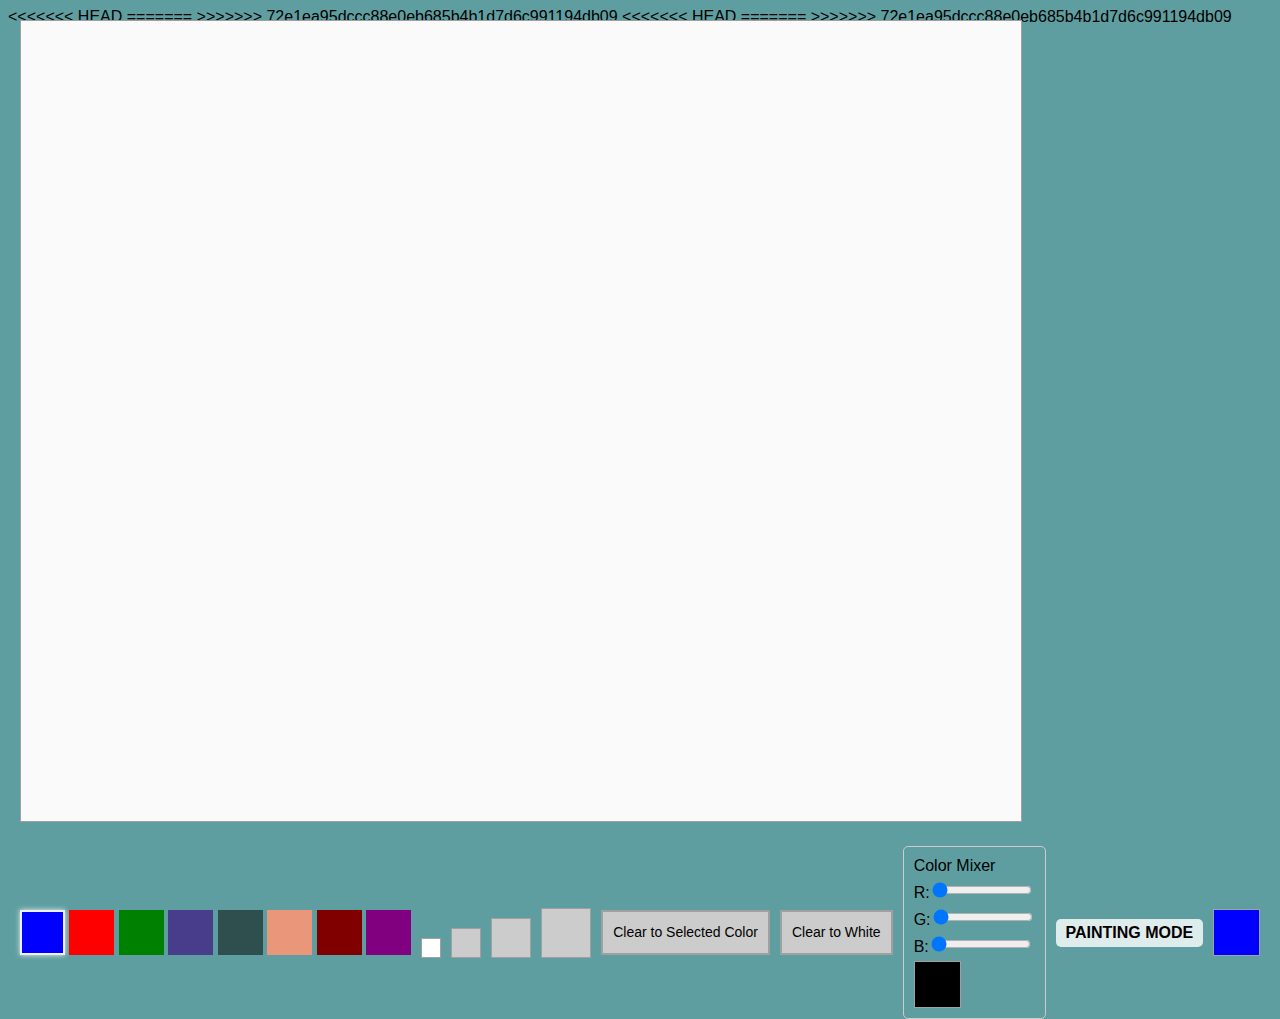
<file: index.html>
<!doctype html>
<html lang="en">
	<head>
		<title>Painting Canvas</title>
		
<<<<<<< HEAD
		<link rel="stylesheet" href="style.css">
		
=======
		<style>
			/*
			 * CSS: The project's style sheet.
			 * It defines the layout, colors, and appearance of all the elements on the page.
			 */

			body {
				background-color: #5F9EA0;
				font-family: sans-serif;
			}

			/* Main container for the entire application */
			#cw1MainContainer {
				position: absolute;
				left: 20px;
				top: 20px;
			}
			
			/* Styling for the drawing canvas */
			canvas {
				background-color: #fafafa;
				border: 1px solid #a0a0a0;
				cursor: crosshair; /* Changes the mouse cursor to a crosshair when over the canvas */
			}
			
			/* Container for all the control buttons and sliders */
			.controls-container {
				display: flex; /* Uses Flexbox for flexible layout */
				flex-wrap: wrap;
				gap: 10px; /* Adds space between the buttons and other tools */
				margin-top: 20px;
				align-items: center; /* Vertically aligns items in the center */
			}

			/* Base style for all square tools (colors, blender, etc.) */
			.tool {
				width: 45px;
				height: 45px;
				border: 2px solid #a0a0a0;
				cursor: pointer;
				background-color: #ccc;
			}
			
			.tool:hover {
				border: 2px solid #f0f0f0;
			}

			/* Specific style for color selection tools */
			.color-tool {
				border: 2px solid transparent; /* Starts with a transparent border */
				transition: border 0.3s, box-shadow 0.3s; /* Adds a smooth animation effect */
			}

			/* Style for the currently active color tool */
			.color-tool.active {
				border: 2px solid #f0f0f0;
				box-shadow: 0 0 5px #f0f0f0;
			}

			/* Style for the preview boxes (current color, blender) */
			.preview-box {
				width: 45px;
				height: 45px;
				border: 1px solid #a0a0a0;
				background-color: #fff;
			}

			/* Style for brush size buttons */
			.brush-size-btn {
				border: 1px solid #a0a0a0;
				cursor: pointer;
				background-color: #ccc;
				transition: background-color 0.3s;
			}

			/* Style for the active brush size button */
			.brush-size-btn.active {
				background-color: #fff;
			}

			/* Style for the mode display text */
			#mode-display {
				font-weight: bold;
				margin-left: auto;
				padding: 5px 10px;
				background-color: rgba(255, 255, 255, 0.8);
				border-radius: 5px;
			}
			
			/* Container for the color blender sliders */
			.blend-container {
				display: flex;
				flex-direction: column;
				gap: 5px;
				border: 1px solid #ccc;
				padding: 10px;
				border-radius: 5px;
			}

			.color-slider {
				width: 100px;
			}

			/* Style for the larger, non-square buttons like "Clear" */
			.clear-button {
				height: 45px;
				border: 2px solid #a0a0a0;
				cursor: pointer;
				background-color: #ccc;
				padding: 0 10px;
				white-space: nowrap; /* Prevents text from wrapping to a new line */
				font-size: 14px;
				line-height: 41px; /* Centers the text vertically */
				box-sizing: border-box;
			}
		</style>
>>>>>>> 72e1ea95dccc88e0eb685b4b1d7d6c991194db09
	</head>
	
	<body>
		<div id="cw1MainContainer">
			<div id="cw1CanvasContainer">
				<canvas id="cw1Canvas"></canvas>
			</div>

			<div class="controls-container">
				<div id="colour-tools">
					<button class="tool color-tool active" style="background-color: #0000ff;"></button>
					<button class="tool color-tool" style="background-color: #ff0000;"></button>
					<button class="tool color-tool" style="background-color: #008000;"></button>
					<button class="tool color-tool" style="background-color: #483D8B;"></button>
					<button class="tool color-tool" style="background-color: #2F4F4F;"></button>
					<button class="tool color-tool" style="background-color: #E9967A;"></button>
					<button class="tool color-tool" style="background-color: #800000;"></button>
					<button class="tool color-tool" style="background-color: #800080;"></button>
				</div>
				
				<div id="brush-size-tools" style="display: flex; align-items: flex-end; gap: 10px;">
					<button class="brush-size-btn active" style="width:20px; height:20px;" data-size="10"></button>
					<button class="brush-size-btn" style="width:30px; height:30px;" data-size="15"></button>
					<button class="brush-size-btn" style="width:40px; height:40px;" data-size="20"></button>
					<button class="brush-size-btn" style="width:50px; height:50px;" data-size="25"></button>
				</div>

				<button class="clear-button" id="clear-canvas-btn">Clear to Selected Color</button>
				<button class="clear-button" id="clear-white-btn">Clear to White</button>
				
				<div class="blend-container">
					<label>Color Mixer</label>
					<label>R:<input type="range" class="color-slider" id="redValue" min="0" max="255" value="0"></label>
					<label>G:<input type="range" class="color-slider" id="greenValue" min="0" max="255" value="0"></label>
					<label>B:<input type="range" class="color-slider" id="blueValue" min="0" max="255" value="0"></label>
					<div id="blendColour" class="preview-box tool"></div>
				</div>

				<div id="mode-display">PAINTING MODE</div>
				<div id="current-color-preview" class="preview-box" style="background-color: #0000ff;"></div>
			</div>
		</div>

<<<<<<< HEAD
		<script src="script.js"></script>
	</body>
</html>
=======
		<script>
			/*
			 * JavaScript: The project's core logic.
			 * This code makes the application interactive and controls its behavior.
			 */
			document.addEventListener('DOMContentLoaded', () => {
				// Get references to all HTML elements we need to interact with
				const canvas = document.getElementById('cw1Canvas');
				const ctx = canvas.getContext('2d');
				const colorTools = document.querySelectorAll('.color-tool');
				const brushSizeTools = document.querySelectorAll('.brush-size-btn');
				const clearBtn = document.getElementById('clear-canvas-btn');
				const clearWhiteBtn = document.getElementById('clear-white-btn'); 
				const modeDisplay = document.getElementById('mode-display');
				const colorPreview = document.getElementById('current-color-preview');
				const blendColourBox = document.getElementById('blendColour');
				const redSlider = document.getElementById('redValue');
				const greenSlider = document.getElementById('greenValue');
				const blueSlider = document.getElementById('blueValue');
				
				// Variables to store the current state of our tools
				let currentFillColor = '#0000ff';
				let currentBrushSize = 10;
				
				// Set the initial canvas size
				canvas.width = 1000;
				canvas.height = 800;
				
				// Function to draw or erase on the canvas
				function paint(x, y, size, isErasing) {
					// Determines the fill color based on whether we are erasing or painting
					ctx.fillStyle = isErasing ? getComputedStyle(canvas).backgroundColor : currentFillColor;
					const halfSize = size / 2;
					// Draws a filled rectangle at the mouse's position
					ctx.fillRect(x - halfSize, y - halfSize, size, size);
				}
				
				// Event listener for mouse movement over the canvas
				canvas.addEventListener('mousemove', (e) => {
					// Get the canvas's position on the screen to calculate accurate mouse coordinates
					const canvasRect = canvas.getBoundingClientRect();
					const mouseX = e.clientX - canvasRect.left;
					const mouseY = e.clientY - canvasRect.top;
					
					if (e.buttons === 1) { // Check if the left mouse button is pressed
						if (e.shiftKey) { // Check if the Shift key is also pressed
							modeDisplay.textContent = 'ERASE MODE';
							paint(mouseX, mouseY, currentBrushSize, true); // Call paint function with erase set to true
						} else {
							modeDisplay.textContent = 'PAINTING MODE';
							paint(mouseX, mouseY, currentBrushSize, false); // Call paint function normally
						}
					} else {
						modeDisplay.textContent = 'IDLE'; // Display a message when no drawing is happening
					}
				});

				// Event listener for color selection buttons
				colorTools.forEach(tool => {
					tool.addEventListener('click', (e) => {
						// Remove 'active' class from all color tools
						colorTools.forEach(t => t.classList.remove('active'));
						// Add 'active' class to the clicked tool
						e.target.classList.add('active');
						// Update the current fill color and the preview box
						currentFillColor = e.target.style.backgroundColor;
						colorPreview.style.backgroundColor = currentFillColor;
					});
				});

				// Event listener for brush size selection buttons
				brushSizeTools.forEach(tool => {
					tool.addEventListener('click', (e) => {
						// Remove 'active' class from all brush size buttons
						brushSizeTools.forEach(t => t.classList.remove('active'));
						// Add 'active' class to the clicked button
						e.target.classList.add('active');
						// Update the current brush size from the data attribute
						currentBrushSize = parseInt(e.target.dataset.size);
						// Update the size of the preview box to match the brush size
						colorPreview.style.width = `${currentBrushSize}px`;
						colorPreview.style.height = `${currentBrushSize}px`;
					});
				});
				
				// Event listener for clearing the canvas with the selected color
				clearBtn.addEventListener('click', () => {
					// Sets the canvas background to the current fill color
					canvas.style.backgroundColor = currentFillColor;
					// Clears the canvas drawings
					ctx.clearRect(0, 0, canvas.width, canvas.height);
				});

				// Event listener for clearing the canvas to white
				clearWhiteBtn.addEventListener('click', () => {
					// Sets the canvas background to a solid white color
					canvas.style.backgroundColor = '#ffffff'; 
					// Clears the canvas drawings
					ctx.clearRect(0, 0, canvas.width, canvas.height);
				});

				// Function to update the blended color preview
				function updateBlendedColor() {
					// Get the values from the color sliders
					const r = redSlider.value;
					const g = greenSlider.value;
					const b = blueSlider.value;
					// Create an RGB string and update the blender preview box
					const blendedColor = `rgb(${r}, ${g}, ${b})`;
					blendColourBox.style.backgroundColor = blendedColor;
				}
				
				// Attach listeners to the sliders to call the update function whenever their value changes
				redSlider.addEventListener('input', updateBlendedColor);
				greenSlider.addEventListener('input', updateBlendedColor);
				blueSlider.addEventListener('input', updateBlendedColor);
				updateBlendedColor(); // Initial call to set the color of the blender box on page load

				// Event listener for selecting the blended color as the main color
				blendColourBox.addEventListener('click', (e) => {
					// Remove the 'active' class from all other color tools
					colorTools.forEach(t => t.classList.remove('active'));
					// Update the main fill color and the color preview box
					currentFillColor = e.target.style.backgroundColor;
					colorPreview.style.backgroundColor = currentFillColor;
				});
			});
		</script>
	</body>
</html>
>>>>>>> 72e1ea95dccc88e0eb685b4b1d7d6c991194db09
</file>
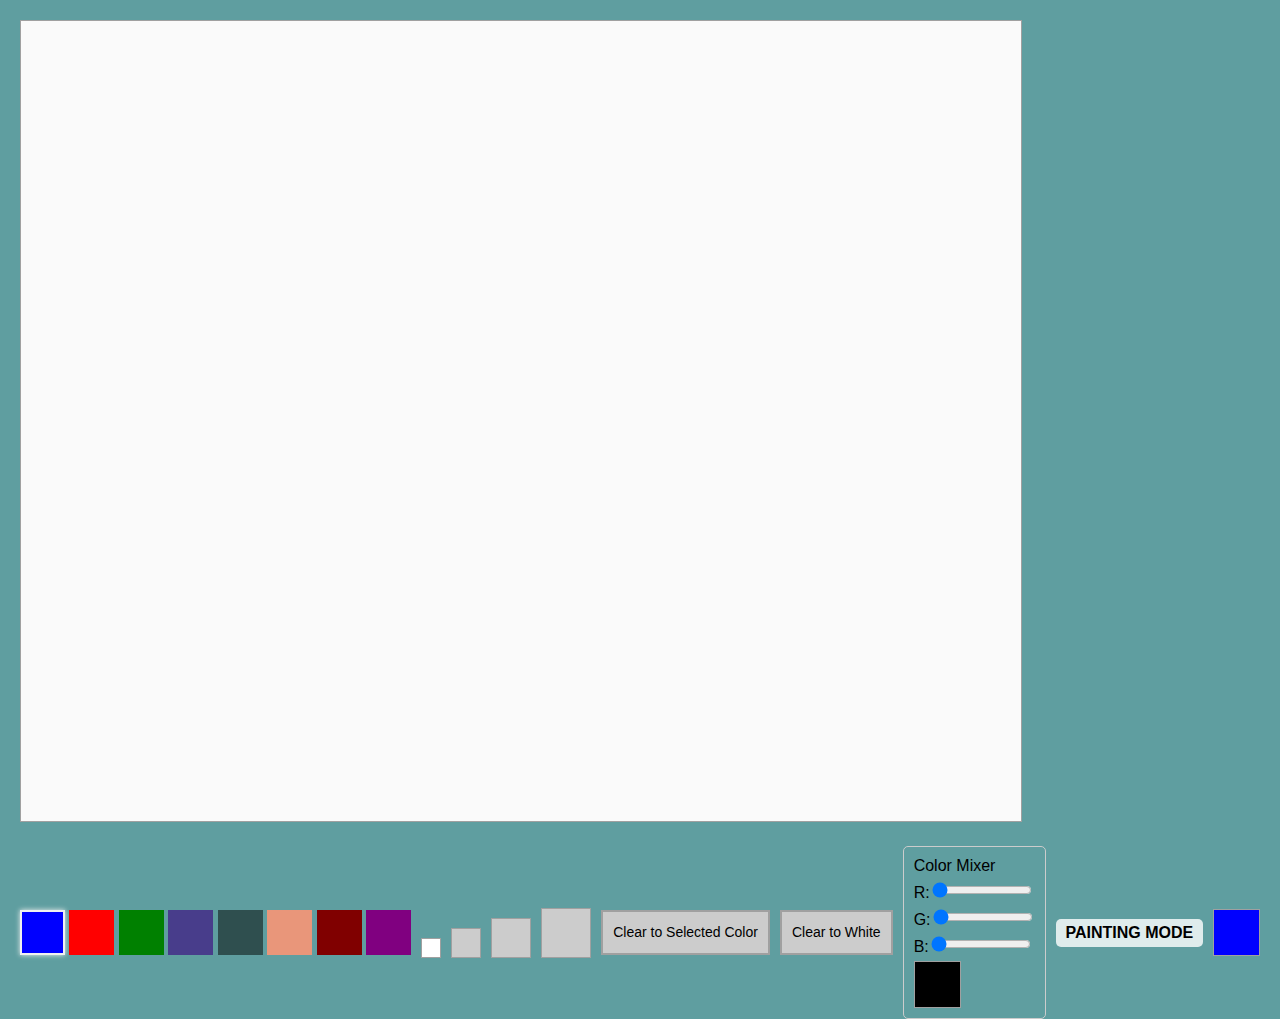
<file: index.html.html>
<!doctype html>
<html lang="en">
	<head>
		<title>Painting Canvas</title>
		
		<style>
			/*
			 * CSS: The project's style sheet.
			 * It defines the layout, colors, and appearance of all the elements on the page.
			 */

			body {
				background-color: #5F9EA0;
				font-family: sans-serif;
			}

			/* Main container for the entire application */
			#cw1MainContainer {
				position: absolute;
				left: 20px;
				top: 20px;
			}
			
			/* Styling for the drawing canvas */
			canvas {
				background-color: #fafafa;
				border: 1px solid #a0a0a0;
				cursor: crosshair; /* Changes the mouse cursor to a crosshair when over the canvas */
			}
			
			/* Container for all the control buttons and sliders */
			.controls-container {
				display: flex; /* Uses Flexbox for flexible layout */
				flex-wrap: wrap;
				gap: 10px; /* Adds space between the buttons and other tools */
				margin-top: 20px;
				align-items: center; /* Vertically aligns items in the center */
			}

			/* Base style for all square tools (colors, blender, etc.) */
			.tool {
				width: 45px;
				height: 45px;
				border: 2px solid #a0a0a0;
				cursor: pointer;
				background-color: #ccc;
			}
			
			.tool:hover {
				border: 2px solid #f0f0f0;
			}

			/* Specific style for color selection tools */
			.color-tool {
				border: 2px solid transparent; /* Starts with a transparent border */
				transition: border 0.3s, box-shadow 0.3s; /* Adds a smooth animation effect */
			}

			/* Style for the currently active color tool */
			.color-tool.active {
				border: 2px solid #f0f0f0;
				box-shadow: 0 0 5px #f0f0f0;
			}

			/* Style for the preview boxes (current color, blender) */
			.preview-box {
				width: 45px;
				height: 45px;
				border: 1px solid #a0a0a0;
				background-color: #fff;
			}

			/* Style for brush size buttons */
			.brush-size-btn {
				border: 1px solid #a0a0a0;
				cursor: pointer;
				background-color: #ccc;
				transition: background-color 0.3s;
			}

			/* Style for the active brush size button */
			.brush-size-btn.active {
				background-color: #fff;
			}

			/* Style for the mode display text */
			#mode-display {
				font-weight: bold;
				margin-left: auto;
				padding: 5px 10px;
				background-color: rgba(255, 255, 255, 0.8);
				border-radius: 5px;
			}
			
			/* Container for the color blender sliders */
			.blend-container {
				display: flex;
				flex-direction: column;
				gap: 5px;
				border: 1px solid #ccc;
				padding: 10px;
				border-radius: 5px;
			}

			.color-slider {
				width: 100px;
			}

			/* Style for the larger, non-square buttons like "Clear" */
			.clear-button {
				height: 45px;
				border: 2px solid #a0a0a0;
				cursor: pointer;
				background-color: #ccc;
				padding: 0 10px;
				white-space: nowrap; /* Prevents text from wrapping to a new line */
				font-size: 14px;
				line-height: 41px; /* Centers the text vertically */
				box-sizing: border-box;
			}
		</style>
	</head>
	
	<body>
		<div id="cw1MainContainer">
			<div id="cw1CanvasContainer">
				<canvas id="cw1Canvas"></canvas>
			</div>

			<div class="controls-container">
				<div id="colour-tools">
					<button class="tool color-tool active" style="background-color: #0000ff;"></button>
					<button class="tool color-tool" style="background-color: #ff0000;"></button>
					<button class="tool color-tool" style="background-color: #008000;"></button>
					<button class="tool color-tool" style="background-color: #483D8B;"></button>
					<button class="tool color-tool" style="background-color: #2F4F4F;"></button>
					<button class="tool color-tool" style="background-color: #E9967A;"></button>
					<button class="tool color-tool" style="background-color: #800000;"></button>
					<button class="tool color-tool" style="background-color: #800080;"></button>
				</div>
				
				<div id="brush-size-tools" style="display: flex; align-items: flex-end; gap: 10px;">
					<button class="brush-size-btn active" style="width:20px; height:20px;" data-size="10"></button>
					<button class="brush-size-btn" style="width:30px; height:30px;" data-size="15"></button>
					<button class="brush-size-btn" style="width:40px; height:40px;" data-size="20"></button>
					<button class="brush-size-btn" style="width:50px; height:50px;" data-size="25"></button>
				</div>

				<button class="clear-button" id="clear-canvas-btn">Clear to Selected Color</button>
				<button class="clear-button" id="clear-white-btn">Clear to White</button>
				
				<div class="blend-container">
					<label>Color Mixer</label>
					<label>R:<input type="range" class="color-slider" id="redValue" min="0" max="255" value="0"></label>
					<label>G:<input type="range" class="color-slider" id="greenValue" min="0" max="255" value="0"></label>
					<label>B:<input type="range" class="color-slider" id="blueValue" min="0" max="255" value="0"></label>
					<div id="blendColour" class="preview-box tool"></div>
				</div>

				<div id="mode-display">PAINTING MODE</div>
				<div id="current-color-preview" class="preview-box" style="background-color: #0000ff;"></div>
			</div>
		</div>

		<script>
			/*
			 * JavaScript: The project's core logic.
			 * This code makes the application interactive and controls its behavior.
			 */
			document.addEventListener('DOMContentLoaded', () => {
				// Get references to all HTML elements we need to interact with
				const canvas = document.getElementById('cw1Canvas');
				const ctx = canvas.getContext('2d');
				const colorTools = document.querySelectorAll('.color-tool');
				const brushSizeTools = document.querySelectorAll('.brush-size-btn');
				const clearBtn = document.getElementById('clear-canvas-btn');
				const clearWhiteBtn = document.getElementById('clear-white-btn'); 
				const modeDisplay = document.getElementById('mode-display');
				const colorPreview = document.getElementById('current-color-preview');
				const blendColourBox = document.getElementById('blendColour');
				const redSlider = document.getElementById('redValue');
				const greenSlider = document.getElementById('greenValue');
				const blueSlider = document.getElementById('blueValue');
				
				// Variables to store the current state of our tools
				let currentFillColor = '#0000ff';
				let currentBrushSize = 10;
				
				// Set the initial canvas size
				canvas.width = 1000;
				canvas.height = 800;
				
				// Function to draw or erase on the canvas
				function paint(x, y, size, isErasing) {
					// Determines the fill color based on whether we are erasing or painting
					ctx.fillStyle = isErasing ? getComputedStyle(canvas).backgroundColor : currentFillColor;
					const halfSize = size / 2;
					// Draws a filled rectangle at the mouse's position
					ctx.fillRect(x - halfSize, y - halfSize, size, size);
				}
				
				// Event listener for mouse movement over the canvas
				canvas.addEventListener('mousemove', (e) => {
					// Get the canvas's position on the screen to calculate accurate mouse coordinates
					const canvasRect = canvas.getBoundingClientRect();
					const mouseX = e.clientX - canvasRect.left;
					const mouseY = e.clientY - canvasRect.top;
					
					if (e.buttons === 1) { // Check if the left mouse button is pressed
						if (e.shiftKey) { // Check if the Shift key is also pressed
							modeDisplay.textContent = 'ERASE MODE';
							paint(mouseX, mouseY, currentBrushSize, true); // Call paint function with erase set to true
						} else {
							modeDisplay.textContent = 'PAINTING MODE';
							paint(mouseX, mouseY, currentBrushSize, false); // Call paint function normally
						}
					} else {
						modeDisplay.textContent = 'IDLE'; // Display a message when no drawing is happening
					}
				});

				// Event listener for color selection buttons
				colorTools.forEach(tool => {
					tool.addEventListener('click', (e) => {
						// Remove 'active' class from all color tools
						colorTools.forEach(t => t.classList.remove('active'));
						// Add 'active' class to the clicked tool
						e.target.classList.add('active');
						// Update the current fill color and the preview box
						currentFillColor = e.target.style.backgroundColor;
						colorPreview.style.backgroundColor = currentFillColor;
					});
				});

				// Event listener for brush size selection buttons
				brushSizeTools.forEach(tool => {
					tool.addEventListener('click', (e) => {
						// Remove 'active' class from all brush size buttons
						brushSizeTools.forEach(t => t.classList.remove('active'));
						// Add 'active' class to the clicked button
						e.target.classList.add('active');
						// Update the current brush size from the data attribute
						currentBrushSize = parseInt(e.target.dataset.size);
						// Update the size of the preview box to match the brush size
						colorPreview.style.width = `${currentBrushSize}px`;
						colorPreview.style.height = `${currentBrushSize}px`;
					});
				});
				
				// Event listener for clearing the canvas with the selected color
				clearBtn.addEventListener('click', () => {
					// Sets the canvas background to the current fill color
					canvas.style.backgroundColor = currentFillColor;
					// Clears the canvas drawings
					ctx.clearRect(0, 0, canvas.width, canvas.height);
				});

				// Event listener for clearing the canvas to white
				clearWhiteBtn.addEventListener('click', () => {
					// Sets the canvas background to a solid white color
					canvas.style.backgroundColor = '#ffffff'; 
					// Clears the canvas drawings
					ctx.clearRect(0, 0, canvas.width, canvas.height);
				});

				// Function to update the blended color preview
				function updateBlendedColor() {
					// Get the values from the color sliders
					const r = redSlider.value;
					const g = greenSlider.value;
					const b = blueSlider.value;
					// Create an RGB string and update the blender preview box
					const blendedColor = `rgb(${r}, ${g}, ${b})`;
					blendColourBox.style.backgroundColor = blendedColor;
				}
				
				// Attach listeners to the sliders to call the update function whenever their value changes
				redSlider.addEventListener('input', updateBlendedColor);
				greenSlider.addEventListener('input', updateBlendedColor);
				blueSlider.addEventListener('input', updateBlendedColor);
				updateBlendedColor(); // Initial call to set the color of the blender box on page load

				// Event listener for selecting the blended color as the main color
				blendColourBox.addEventListener('click', (e) => {
					// Remove the 'active' class from all other color tools
					colorTools.forEach(t => t.classList.remove('active'));
					// Update the main fill color and the color preview box
					currentFillColor = e.target.style.backgroundColor;
					colorPreview.style.backgroundColor = currentFillColor;
				});
			});
		</script>
	</body>
</html>
</file>
<file: style.css>
/*
 * CSS: The project's style sheet.
 * It defines the layout, colors, and appearance of all the elements on the page.
 */

body {
    background-color: #5F9EA0;
    font-family: sans-serif;
}

/* Main container for the entire application */
#cw1MainContainer {
    position: absolute;
    left: 20px;
    top: 20px;
}

/* Styling for the drawing canvas */
canvas {
    background-color: #fafafa;
    border: 1px solid #a0a0a0;
    cursor: crosshair; /* Changes the mouse cursor to a crosshair when over the canvas */
}

/* Container for all the control buttons and sliders */
.controls-container {
    display: flex; /* Uses Flexbox for flexible layout */
    flex-wrap: wrap;
    gap: 10px; /* Adds space between the buttons and other tools */
    margin-top: 20px;
    align-items: center; /* Vertically aligns items in the center */
}

/* Base style for all square tools (colors, blender, etc.) */
.tool {
    width: 45px;
    height: 45px;
    border: 2px solid #a0a0a0;
    cursor: pointer;
    background-color: #ccc;
}

.tool:hover {
    border: 2px solid #f0f0f0;
}

/* Specific style for color selection tools */
.color-tool {
    border: 2px solid transparent; /* Starts with a transparent border */
    transition: border 0.3s, box-shadow 0.3s; /* Adds a smooth animation effect */
}

/* Style for the currently active color tool */
.color-tool.active {
    border: 2px solid #f0f0f0;
    box-shadow: 0 0 5px #f0f0f0;
}

/* Style for the preview boxes (current color, blender) */
.preview-box {
    width: 45px;
    height: 45px;
    border: 1px solid #a0a0a0;
    background-color: #fff;
}

/* Style for brush size buttons */
.brush-size-btn {
    border: 1px solid #a0a0a0;
    cursor: pointer;
    background-color: #ccc;
    transition: background-color 0.3s;
}

/* Style for the active brush size button */
.brush-size-btn.active {
    background-color: #fff;
}

/* Style for the mode display text */
#mode-display {
    font-weight: bold;
    margin-left: auto;
    padding: 5px 10px;
    background-color: rgba(255, 255, 255, 0.8);
    border-radius: 5px;
}

/* Container for the color blender sliders */
.blend-container {
    display: flex;
    flex-direction: column;
    gap: 5px;
    border: 1px solid #ccc;
    padding: 10px;
    border-radius: 5px;
}

.color-slider {
    width: 100px;
}

/* Style for the larger, non-square buttons like "Clear" */
.clear-button {
    height: 45px;
    border: 2px solid #a0a0a0;
    cursor: pointer;
    background-color: #ccc;
    padding: 0 10px;
    white-space: nowrap; /* Prevents text from wrapping to a new line */
    font-size: 14px;
    line-height: 41px; /* Centers the text vertically */
    box-sizing: border-box;
}
</file>
